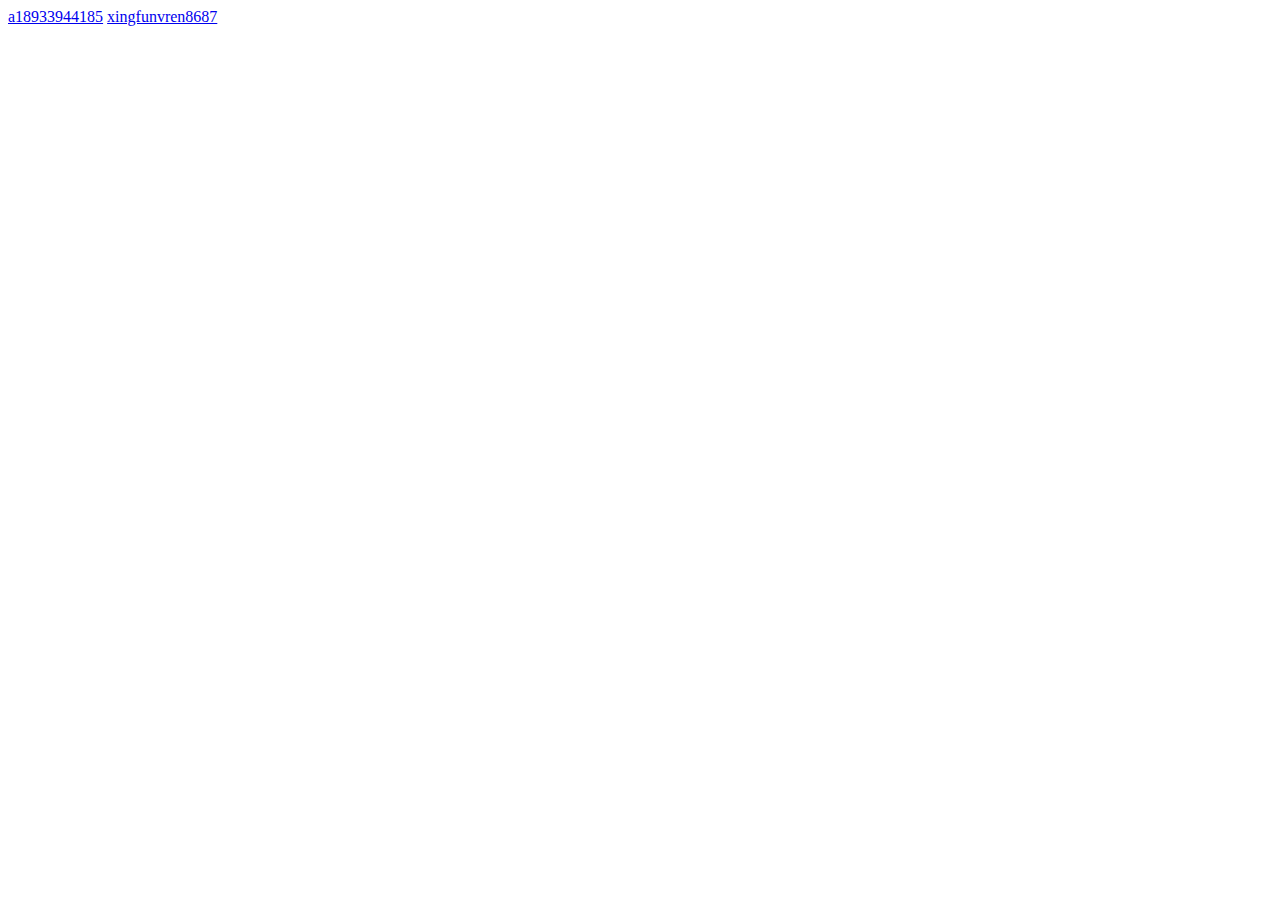
<file: index.html>
<!DOCTYPE html>
<html lang="en">
<head>
	<meta charset="UTF-8">
	<title>Document</title>
</head>
<body>
	<a href="a18933944185.html">a18933944185</a>
	<a href="xingfunvren8687.html">xingfunvren8687</a>
</body>
</html>
</file>
